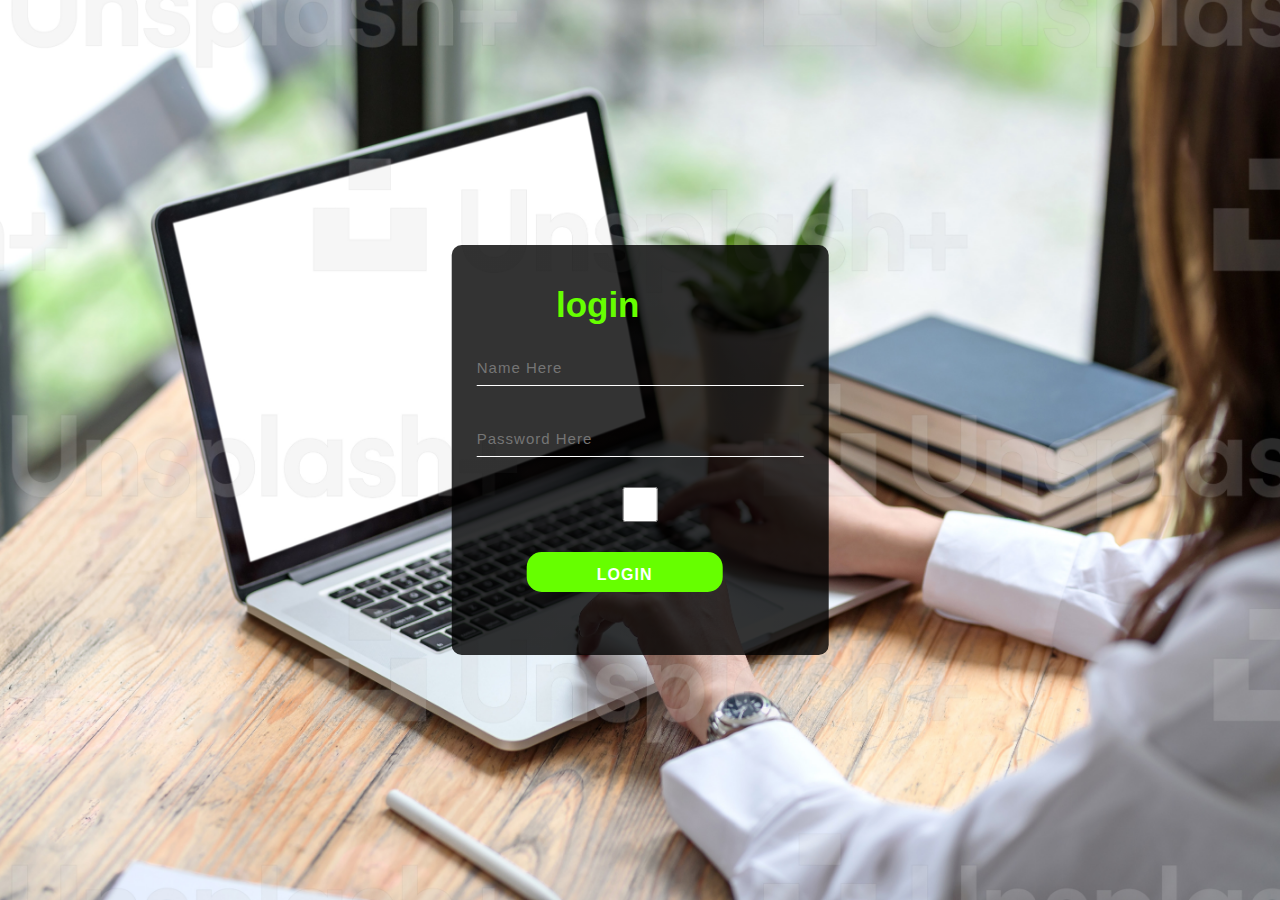
<file: index.html>
<!DOCTYPE html>
<html lang="en">

<head>
    <meta charset="UTF-8">
    <meta http-equiv="X-UA-Compatible" content="IE=edge">
    <meta name="viewport" content="width=device-width, initial-scale=1.0">
    <title>login Password validation</title>
    <link rel="stylesheet" href="style.css">
    <script src="server.js"></script>
</head>

<body>
    <div class="form">
        <h1>login</h1>
        <p Username:></p>
        <input type="text" name="" placeholder="Name Here">
        <p Password:></p>
        <input type="password" name="" placeholder="Password Here" id="pass">
        <input type="checkbox" onclick="myfunction()">
        <input type="submit" name="" value="LOGIN" onclick="validate()">

    </div>
    <div id="length">
    </div>

</body>

</html>
</file>
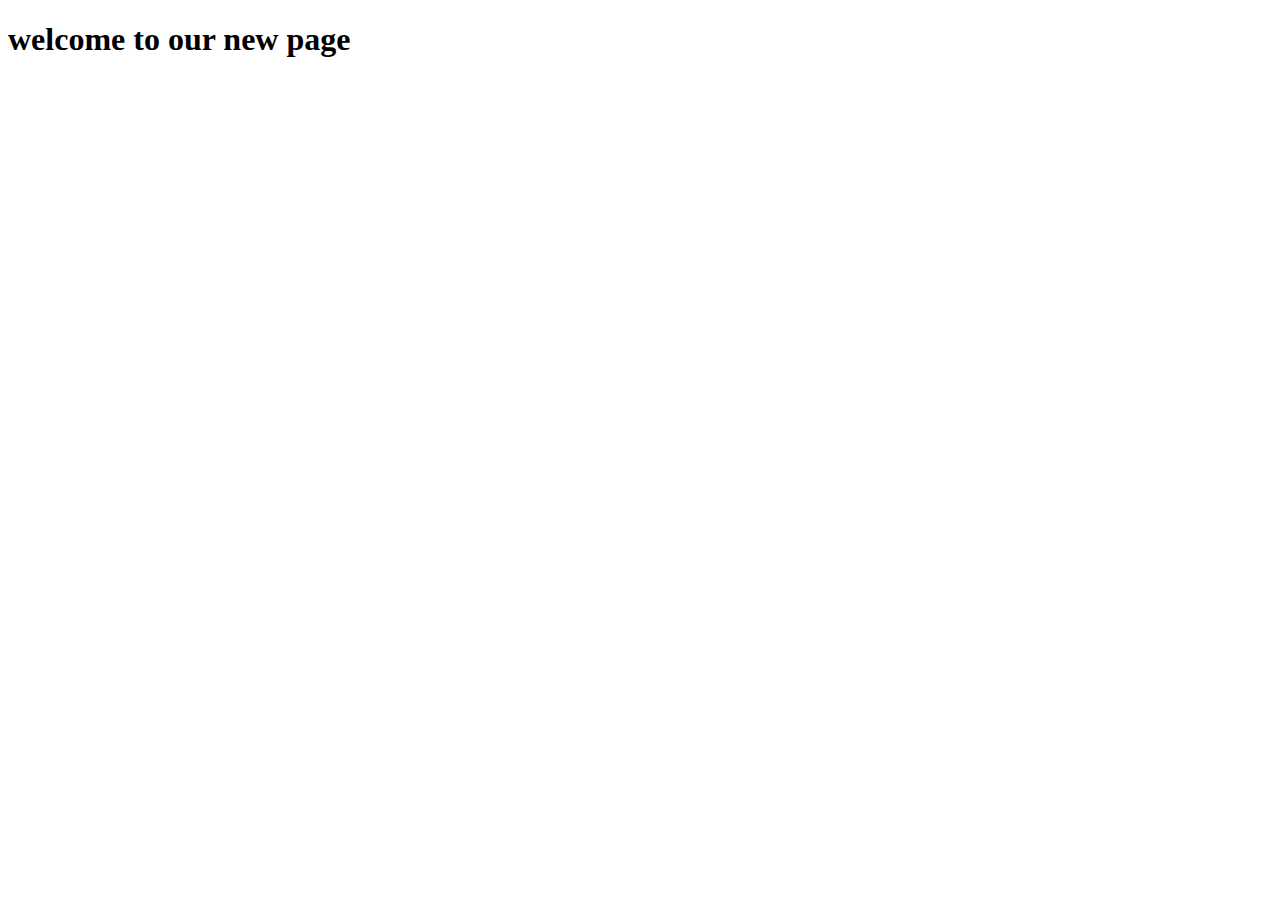
<file: newpage.html>
<!DOCTYPE html>
<html lang="en">

<head>
    <meta charset="UTF-8">
    <meta http-equiv="X-UA-Compatible" content="IE=edge">
    <meta name="viewport" content="width=device-width, initial-scale=1.0">
    <title>New page</title>
</head>

<body>
    <h1>welcome to our new page</h1>
</body>

</html>
</file>
<file: style.css>
*{
    margin:0;
    padding:0;
    font-family:sans-serif;

}
body{
    background:linear-gradient(rgba(0,0,0,0.4)50%,rgba(0,0,0,0.4)50%);
    background:url("../img/1.jpg");
    background-position:center;
    background-size:cover;
    height:100vh;
}

.form{
    width:25opx;
    height:330px;
    color:#fff;
    background:linear-gradient(to top,rgba(0,0,0,0.8)50%,rgba(0,0,0,0.8)50%);
    position:absolute;
    top:50%;
    left:50%;
    transform:translate(-50%,-50%);
    padding:40px 25px;
    border-radius:10px;

}
.form h1{
    width:220px;
    text-align:center;
    padding-left:11px;
    font-size:35px;
    color:#66ff00;
    margin-bottom:20px;

}
.form p{
    padding-bottom:-15px;
}
.form input{
    width:100%;
    height:35px;
    padding-top:5px;
    margin-bottom:30px;
    background:transparent;
    border-bottom:1px solid #fff;
    border-top:none;
    border-left:none;
    border-right:none;
    color:#fff;
    outline:none;
    font-size:15px;
    letter-spacing:1px;
}

.form input[type="submit"]{
    width:60%;
    margin-left:50px;
    border:none;
    height:40px;
    color:#000;
    background:#fff;
    font-size:16px;
    font-weight:bold;
    border-radius:15px;


}
.form input[type="submit"]{
    cursor:pointer;
     background:#66ff00;
     color:#fff;
     font-weight:bold;
}
</file>
